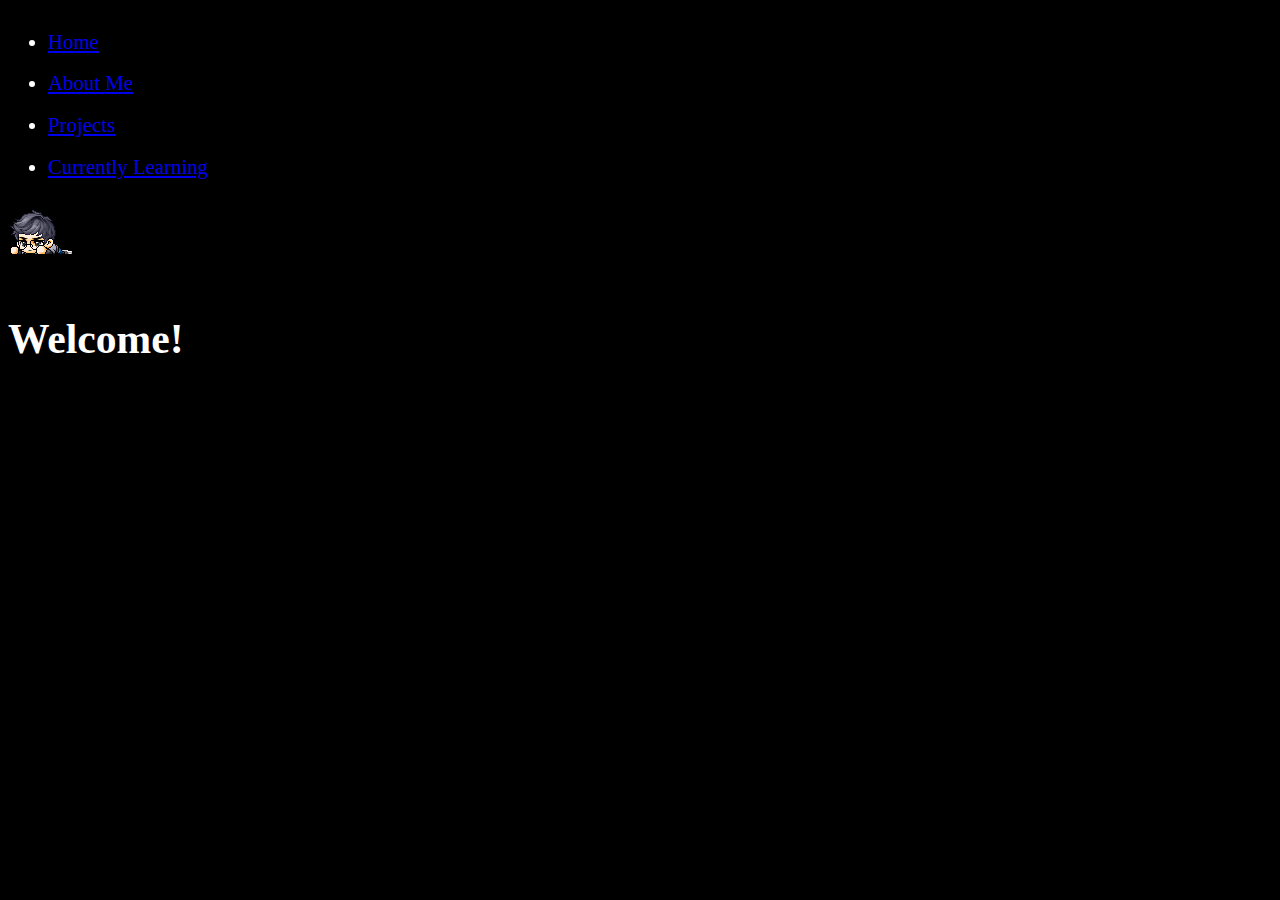
<file: index.html>
<!DOCTYPE html>

<html lang="en">
    <head>
        <link href="https://cdn.jsdelivr.net/npm/bootstrap@5.2.3/dist/css/bootstrap.min.css" rel="stylesheet" integrity="sha384-rbsA2VBKQhggwzxH7pPCaAqO46MgnOM80zW1RWuH61DGLwZJEdK2Kadq2F9CUG65" crossorigin="anonymous">
        <script src="https://cdn.jsdelivr.net/npm/bootstrap@5.2.3/dist/js/bootstrap.bundle.min.js" integrity="sha384-kenU1KFdBIe4zVF0s0G1M5b4hcpxyD9F7jL+jjXkk+Q2h455rYXK/7HAuoJl+0I4" crossorigin="anonymous"></script>
        <link href="styles.css" rel="stylesheet">
        <title>Home</title>
        <script>
            // Display image text
            document.addEventListener('DOMContentLoaded', function() {

                document.querySelector('#image').onclick = function() {
                    document.querySelector('#show').innerHTML = 'Hello there!'
                }
            })
        </script>
    </head>
    <body>

        <div class="container-fluid">

            <!-- Navbar -->
            <ul class="m-3 nav">
                <li class="nav-item">
                    <a class="nav-link" href="index.html">Home</a>
                </li>
                <li class="nav-item">
                    <a class="nav-link" href="about.html">About Me</a>
                </li>
                <li class="nav-item ms-auto">
                    <a class="nav-link" href="projects.html">Projects</a>
                </li>
                <li class="nav-item">
                    <a class="nav-link" href="learning.html">Currently Learning</a>
                </li>
            </ul>

            <!-- Main Section -->
            <div class="text-center">
                <div class="container-fluid">
                    <img id="image" alt="Avatar" class="img-fluid w-25 m-3" src="images/prone_0.png">
                    <p id="show"></p>
                    <h1 class="m-3">Welcome!</h1>
                </div>
            </div>
                
        </div>

    </body>
</html>
</file>
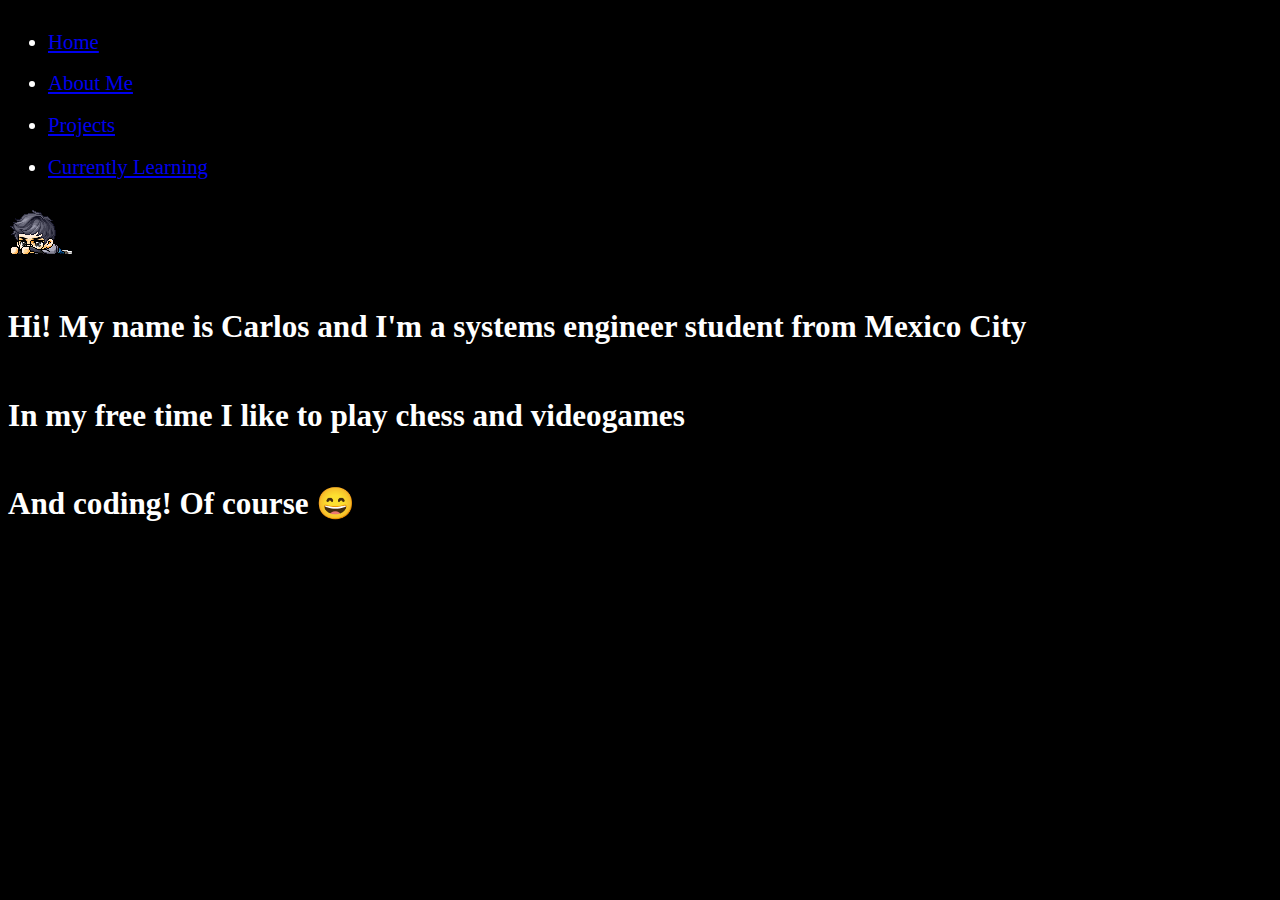
<file: about.html>
<!DOCTYPE html>

<html lang="en">
    <head>
        <link href="https://cdn.jsdelivr.net/npm/bootstrap@5.2.3/dist/css/bootstrap.min.css" rel="stylesheet" integrity="sha384-rbsA2VBKQhggwzxH7pPCaAqO46MgnOM80zW1RWuH61DGLwZJEdK2Kadq2F9CUG65" crossorigin="anonymous">
        <script src="https://cdn.jsdelivr.net/npm/bootstrap@5.2.3/dist/js/bootstrap.bundle.min.js" integrity="sha384-kenU1KFdBIe4zVF0s0G1M5b4hcpxyD9F7jL+jjXkk+Q2h455rYXK/7HAuoJl+0I4" crossorigin="anonymous"></script>
        <link href="styles.css" rel="stylesheet">
        <title>About</title>
        <script>
            // Display image text
            document.addEventListener('DOMContentLoaded', function() {

                document.querySelector('#image').onclick = function() {
                    document.querySelector('#show').innerHTML = 'Hello there again!'
                }
            })
        </script>
    </head>
    <body>

        <div class="container-fluid">

            <!-- Navbar -->
            <ul class="m-3 nav">
                <li class="nav-item">
                    <a class="nav-link" href="index.html">Home</a>
                </li>
                <li class="nav-item">
                    <a class="nav-link" href="about.html">About Me</a>
                </li>
                <li class="nav-item ms-auto">
                    <a class="nav-link" href="projects.html">Projects</a>
                </li>
                <li class="nav-item">
                    <a class="nav-link" href="learning.html">Currently Learning</a>
                </li>
            </ul>

            <!-- Main Section -->
            <div class="text-center">
                <div class="container-fluid">
                    <img id="image" alt="Avatar" class="img-fluid w-25 m-3" src="images/proneStab_1.png">
                    <p id="show"></p>
                    <h2 class="m-3">Hi! My name is Carlos and I'm a systems engineer student from Mexico City</h2>
                    <h2 class="m-3">In my free time I like to play chess and videogames</h2>
                    <h2 class="m-3">And coding! Of course &#128516;</h2>
                </div>
            </div>

        </div>

    </body>
</html>
</file>
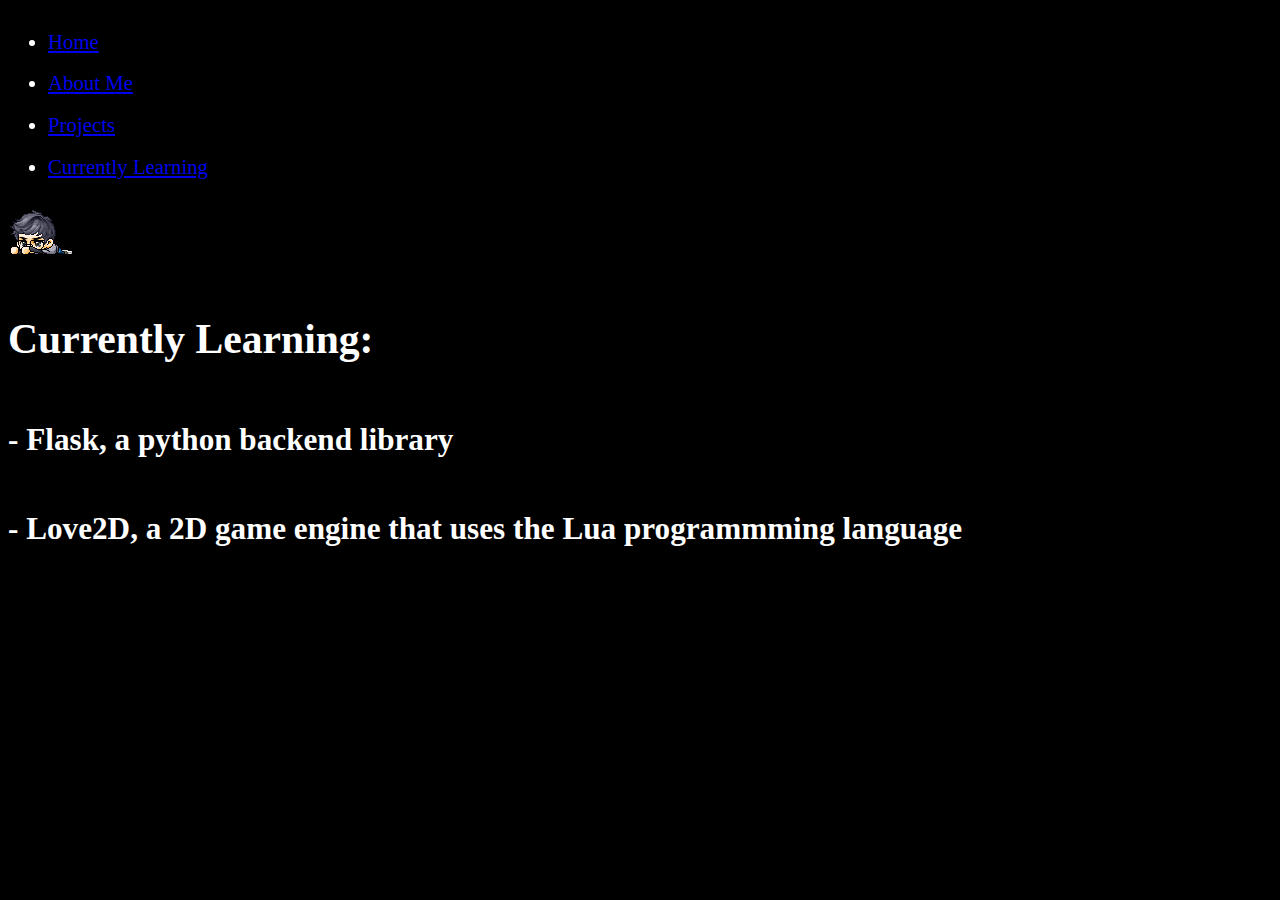
<file: learning.html>
<!DOCTYPE html>

<html lang="en">
    <head>
        <link href="https://cdn.jsdelivr.net/npm/bootstrap@5.2.3/dist/css/bootstrap.min.css" rel="stylesheet" integrity="sha384-rbsA2VBKQhggwzxH7pPCaAqO46MgnOM80zW1RWuH61DGLwZJEdK2Kadq2F9CUG65" crossorigin="anonymous">
        <script src="https://cdn.jsdelivr.net/npm/bootstrap@5.2.3/dist/js/bootstrap.bundle.min.js" integrity="sha384-kenU1KFdBIe4zVF0s0G1M5b4hcpxyD9F7jL+jjXkk+Q2h455rYXK/7HAuoJl+0I4" crossorigin="anonymous"></script>
        <link href="styles.css" rel="stylesheet">
        <title>Learning</title>
        <script>
            // Display image text
            document.addEventListener('DOMContentLoaded', function() {

                document.querySelector('#image').onclick = function() {
                    document.querySelector('#show').innerHTML = 'Visit my github page: https://github.com/cgrivdom'
                }
            })
        </script>
    </head>
    <body>

        <div class="container-fluid">

            <!-- Navbar -->
            <ul class="m-3 nav">
                <li class="nav-item">
                    <a class="nav-link" href="index.html">Home</a>
                </li>
                <li class="nav-item">
                    <a class="nav-link" href="about.html">About Me</a>
                </li>
                <li class="nav-item ms-auto">
                    <a class="nav-link" href="projects.html">Projects</a>
                </li>
                <li class="nav-item">
                    <a class="nav-link" href="learning.html">Currently Learning</a>
                </li>
            </ul>

            <!-- Main Section -->
            <div class="text-center">
                <div class="container-fluid">
                    <img id="image" alt="Avatar" class="img-fluid w-25 m-3" src="images/proneStab_1.png">
                    <p id="show"></p>
                    <h1 class="m-3">Currently Learning:</h1>
                    <h2 class="m-3">- Flask, a python backend library </h2>
                    <h2 class="m-3">- Love2D, a 2D game engine that uses the Lua programmming language</h2>
                </div>
            </div>

        </div>

    </body>
</html>
</file>
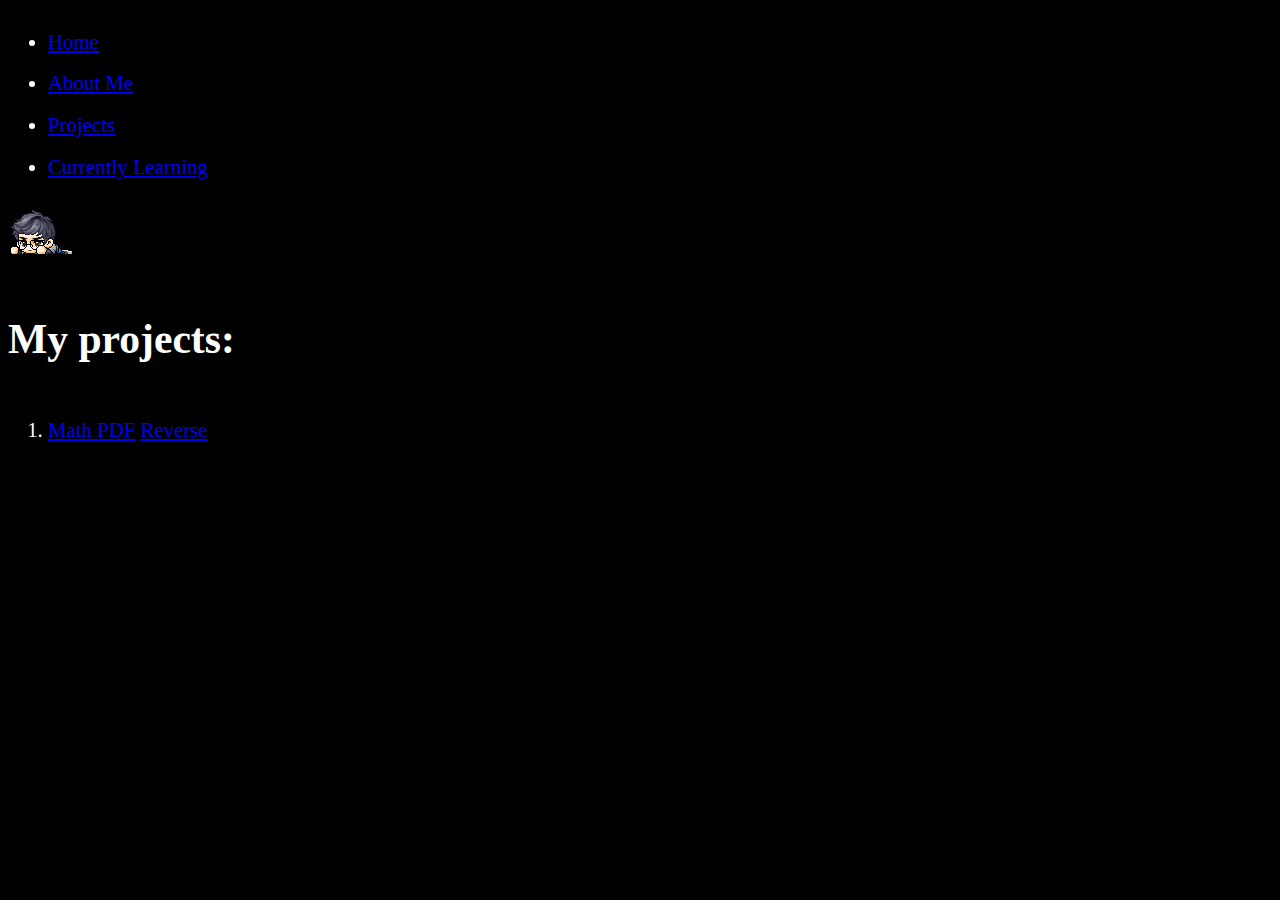
<file: projects.html>
<!DOCTYPE html>

<html lang="en">
    <head>
        <link href="https://cdn.jsdelivr.net/npm/bootstrap@5.2.3/dist/css/bootstrap.min.css" rel="stylesheet" integrity="sha384-rbsA2VBKQhggwzxH7pPCaAqO46MgnOM80zW1RWuH61DGLwZJEdK2Kadq2F9CUG65" crossorigin="anonymous">
        <script src="https://cdn.jsdelivr.net/npm/bootstrap@5.2.3/dist/js/bootstrap.bundle.min.js" integrity="sha384-kenU1KFdBIe4zVF0s0G1M5b4hcpxyD9F7jL+jjXkk+Q2h455rYXK/7HAuoJl+0I4" crossorigin="anonymous"></script>
        <link href="styles.css" rel="stylesheet">
        <title>Projects</title>
        <script>
            // Display image text
            document.addEventListener('DOMContentLoaded', function() {

                document.querySelector('#image').onclick = function() {
                    document.querySelector('#show').innerHTML = 'Nothing too fancy for now ;)'
                }
            })
        </script>
    </head>
    <body>

        <div class="container-fluid">

            <!-- Navbar -->
            <ul class="m-3 nav">
                <li class="nav-item">
                    <a class="nav-link" href="index.html">Home</a>
                </li>
                <li class="nav-item">
                    <a class="nav-link" href="about.html">About Me</a>
                </li>
                <li class="nav-item ms-auto">
                    <a class="nav-link" href="projects.html">Projects</a>
                </li>
                <li class="nav-item">
                    <a class="nav-link" href="learning.html">Currently Learning</a>
                </li>
            </ul>

            <!-- Main Section -->
            <div class="text-center">
                <div class="container-fluid">
                    <img id="image" alt="Avatar" class="img-fluid w-25 m-3" src="images/prone_0.png">
                    <p id="show"></p>
                    <h1 class="m-3">My projects:</h1>
                    <ol class="m-3 nav justify-content-center">
                        <li class="nav-item">
                            <a class="nav-link" href="https://github.com/cgrivdom/math-pdf">Math PDF</a>
                            <a class="nav-link" href="https://github.com/cgrivdom/reverse">Reverse</a>
                        </li>
                    </ol>
                </div>
            </div>

        </div>

    </body>
</html>
</file>
<file: styles.css>
body 
{
    background-color: black;
    color: white;
    font-size: 1.3rem;
    font-weight: 350;
    line-height: 2;
}
</file>
